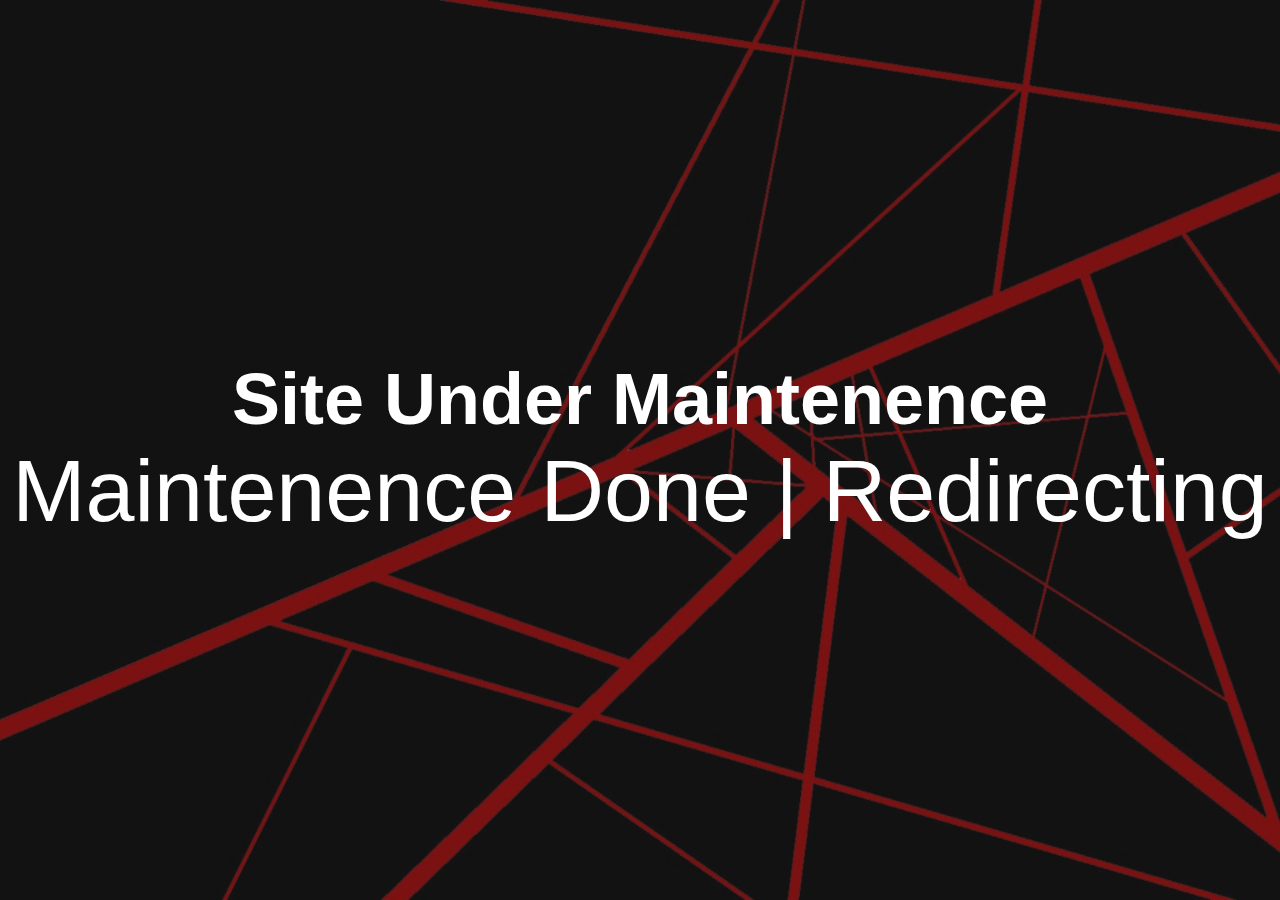
<file: Maintenence.html>
<!DOCTYPE html>
<html lang="en">
<head>
    <title>Under Maintenence | Harley's Portfolio</title>
  <meta charset="UTF-8">
  <meta name="viewport" content="width=device-width, initial-scale=1.0">
  <meta http-equiv="X-UA-Compatible" content="ie=edge">

  <link rel="stylesheet" href="css/Maintenence.css" />
</head>
<body>
  <header>
    <div class="content">
      <h1>Site Under Maintenence</h1>
      <div class="countdown">Maintenence Done | Redirecting</div>
    </div>
  </header>
  <script src="scripts/Maintenence.js"></script>
</body>

</html>
</file>
<file: css/Maintenence.css>
* {
    margin: 0;
    padding: 0;
    box-sizing: border-box;
  }
  
  body {
    font-family: montserrat, sans-serif;
  }
  body::-webkit-scrollbar {
    display: none;
}
body{
    -ms-overflow-style: none;  /* IE and Edge */
    scrollbar-width: none;  /* Firefox */
}
  header {
    display: flex;
    flex-direction: column;
    justify-content: center;
    align-items: center;
    text-align: center;
    min-height: 100vh;
    background-image: url(../img/background.jpg);
    background-size: cover;
    background-position: center;
    position: relative;
  }
  html,body{
    margin: 0px;
    padding: 0px;
    overflow-x: hidden; 
}
  header:after {
    display: block;
    content: "";
    position: absolute;
    top: 0;
    left: 0;
    right: 0;
    bottom: 0;
    z-index: 0;
    background-color: rgba(34, 34, 34, 0.5);
  }
  header .content {
    position: relative;
    z-index: 1;
  }
  header .content h1 {
    color: #FFF;
    font-size: 28px;
    font-weight: 900;
  }
  header .content h1 span {
    font-weight: 400;
  }
  @media screen and (min-width: 480px) {
    header .content h1 {
      font-size: 36px;
    }
  }
  @media screen and (min-width: 768px) {
    header .content h1 {
      font-size: 42px;
    }
  }
  @media screen and (min-width: 1024px) {
    header .content h1 {
      font-size: 56px;
    }
  }
  @media screen and (min-width: 1280px) {
    header .content h1 {
      font-size: 72px;
    }
  }
  header .content h2 {
    color: #FFF;
    font-size: 42px;
    font-weight: 900;
    margin: 30px 0px;
  }
  @media screen and (min-width: 480px) {
    header .content h2 {
      font-size: 56px;
    }
  }
  @media screen and (min-width: 768px) {
    header .content h2 {
      font-size: 72px;
    }
  }
  @media screen and (min-width: 1024px) {
    header .content h2 {
      font-size: 96px;
    }
  }
  @media screen and (min-width: 1280px) {
    header .content h2 {
      font-size: 128px;
    }
  }
  header .content .countdown {
    color: #FFF;
    font-size: 36px;
    font-weight: 400;
  }
  @media screen and (min-width: 480px) {
    header .content .countdown {
      font-size: 42px;
    }
  }
  @media screen and (min-width: 768px) {
    header .content .countdown {
      font-size: 56px;
    }
  }
  @media screen and (min-width: 1024px) {
    header .content .countdown {
      font-size: 72px;
    }
  }
  @media screen and (min-width: 1280px) {
    header .content .countdown {
      font-size: 88px;
    }
  }
  
  /*# sourceMappingURL=main.css.map */
</file>
